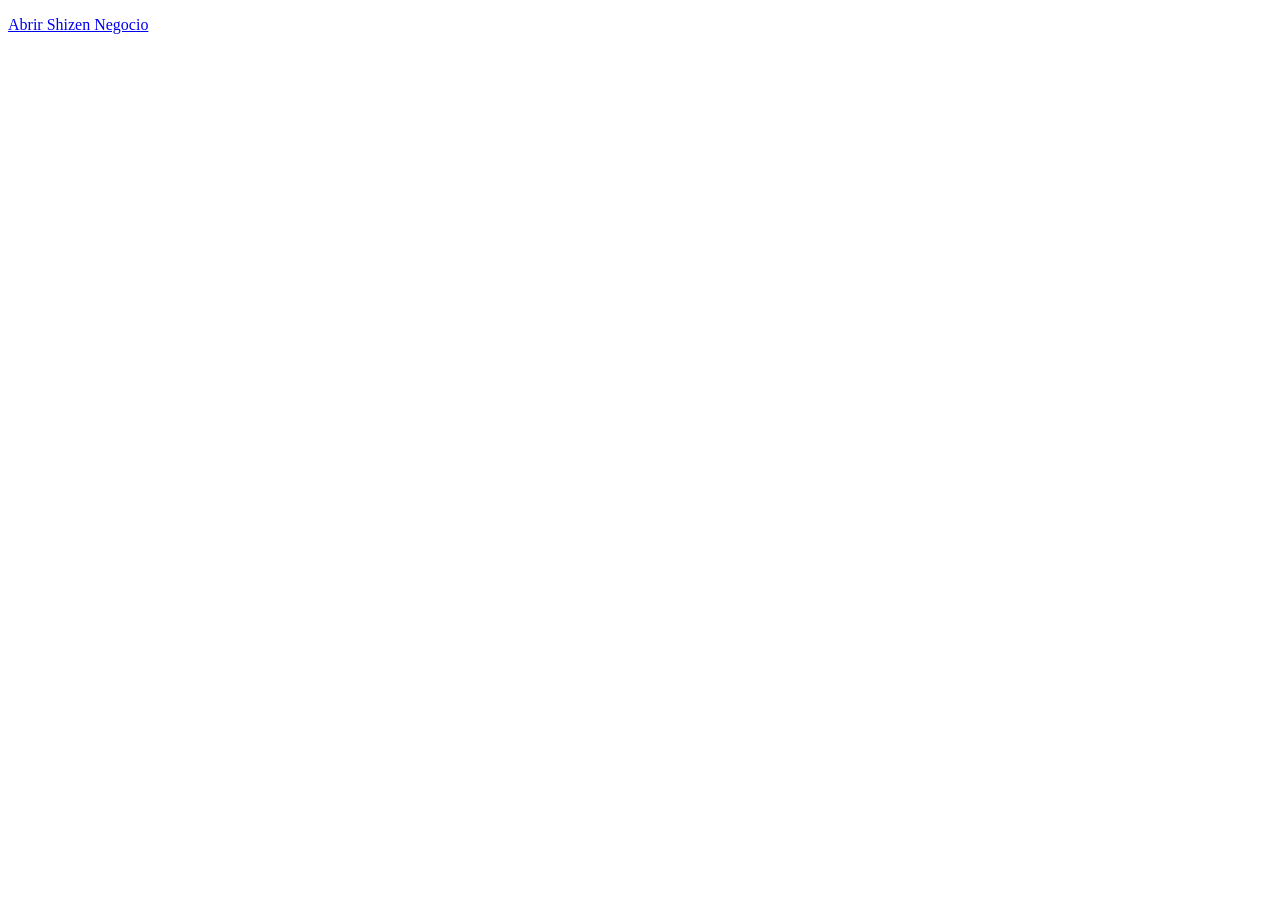
<file: index.html>
<!doctype html>
<html lang="es">
<head>
  <meta charset="utf-8">
  <meta name="viewport" content="width=device-width, initial-scale=1">
  <meta http-equiv="refresh" content="0;url=php/login.php">
  <title>Shizen Negocio</title>
</head>
<body>
  <p><a href="php/login.php">Abrir Shizen Negocio</a></p>
</body>
</html>
</file>
